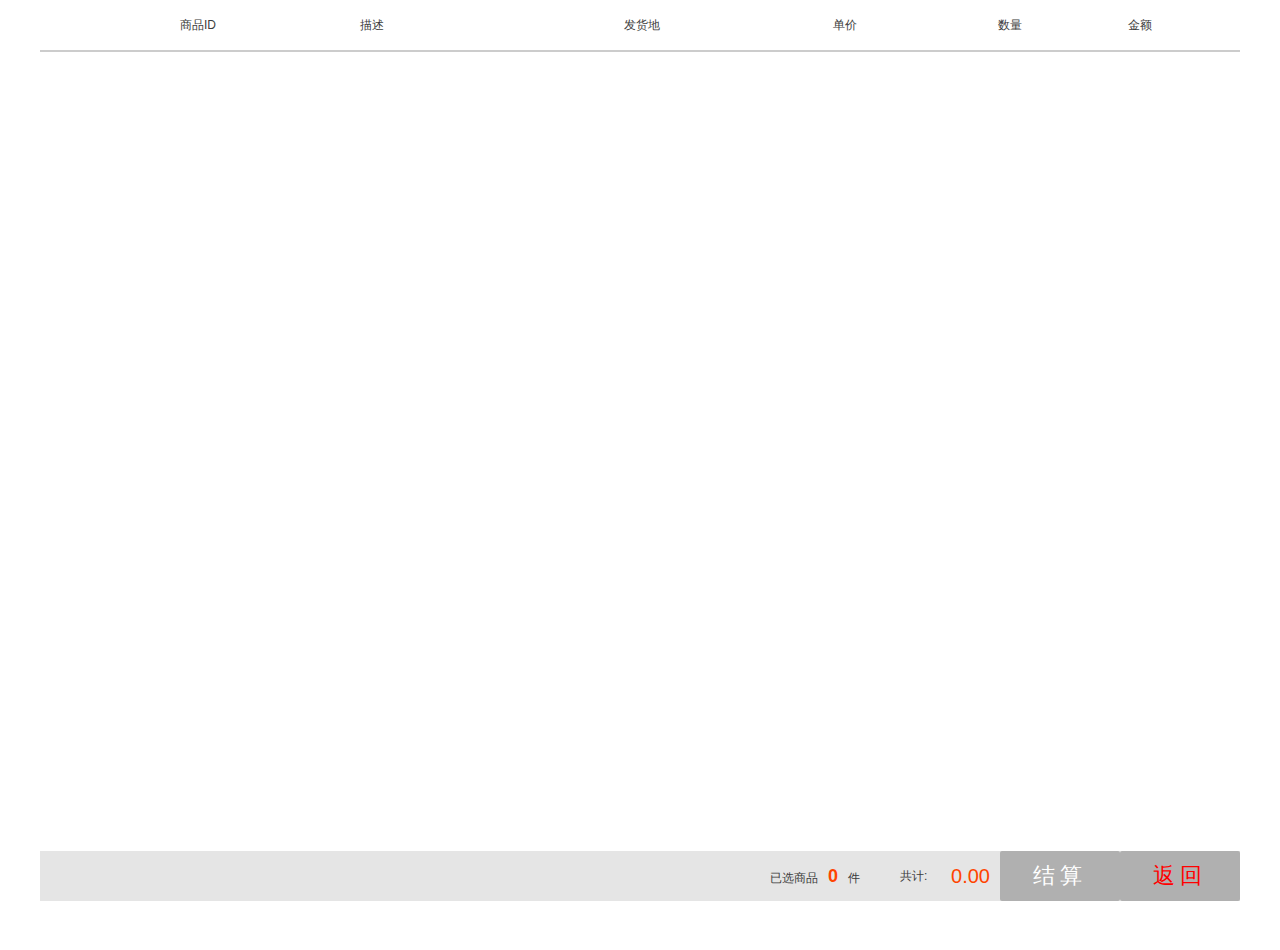
<file: mall_front/html/cart.html>
<!doctype html>
<html lang="en">
<head>
    <meta charset="UTF-8">
    <meta name="viewport"
          content="width=device-width, user-scalable=no, initial-scale=1.0, maximum-scale=1.0, minimum-scale=1.0">
    <meta http-equiv="X-UA-Compatible" content="ie=edge">
    <title>购物车</title>
    <link rel="stylesheet" href="../css/reset.css">
    <link rel="stylesheet" href="../css/carts.css">
</head>
<body>
<section class="cartMain">
    <div class="cartMain_hd">
        <ul class="order_lists cartTop">
            <li class="list_con" style="width: 180px;text-align: left">商品ID</li>
            <li class="list_con" style="width: 220px">描述</li>
            <li class="list_con" style="width: 220px;text-align: right">发货地</li>
            <li class="list_price" style="padding-left: 100px;width: 170px;text-align: center">单价</li>
            <li class="list_amount" style="width: 160px;text-align: center">数量</li>
            <li class="list_sum" style="text-align: center;width: 100px">金额</li>
        </ul>
    </div>

    <div class="cartBox">

        <div class="order_content" id="order_content_id">

        </div>
    </div>

    <!--底部-->
    <div class="bar-wrapper">
        <div class="bar-right">
            <div class="piece">已选商品<strong id="piece_num" class="piece_num">0</strong>件</div>
            <div class="totalMoney">共计: <strong id="total_text" class="total_text">0.00</strong></div>
            <div id="calBtn" class="calBtn" onclick="cashIn()"><a id="check">结算</a></div>
            <div id="cancelBtn" class="calBtn" onclick="back()"><a style="color: red" id="back">返回</a></div>
        </div>
    </div>



</section>

<script>

    window.onload = function () {
        //发送ajax请求
        var xhr = new XMLHttpRequest();
        xhr.open("POST","http://localhost:9999/action/userCart/getCart",true);
        xhr.setRequestHeader("Content-type","application/x-www-form-urlencoded");
        xhr.withCredentials = true;
        xhr.send(null);
        xhr.onreadystatechange = function (e) {
            if (xhr.readyState === 4 && xhr.status === 200) {
                var data = JSON.parse(xhr.responseText);
                if(data.opRes === "success"){
                    //alert(data.dataRes);
                    if(data.dataResSize>0) {
                        // 先判断有没有商品
                        let piece_num = document.getElementById("piece_num");
                        let total_text = document.getElementById("total_text");
                        // data 传入的数据
                        let dataRes = JSON.parse(data.dataRes);
                        let num = dataRes.length;
                        let total = 0;
                        let totalNum = 0;
                        for(let i = 0;i<num;i++) {
                            totalNum += dataRes[i]['goodNum'];
                            total += dataRes[i]['goodPrice']*dataRes[i]['goodNum'];
                        }
                        piece_num.innerHTML = totalNum.toString();
                        total_text.innerHTML = total.toString();
                        let a = document.getElementById("check");
                        if(num != 0) {
                            a.style.color = "red";
                        }
                        dataOrder = dataRes;
                        showCart(dataRes);
                    }
                    else{
                        //购物车空空如也去添加几件商品吧
                    }
                }
                else if(data.opRes === "unauthorized"){
                    alert("请先登陆!");
                    window.location.href="login.html";
                }
            }
        };
    }

</script>
<script src="../js/carts.js"></script>
<script src="../js/data.js"></script>

</body>
</html>
</file>
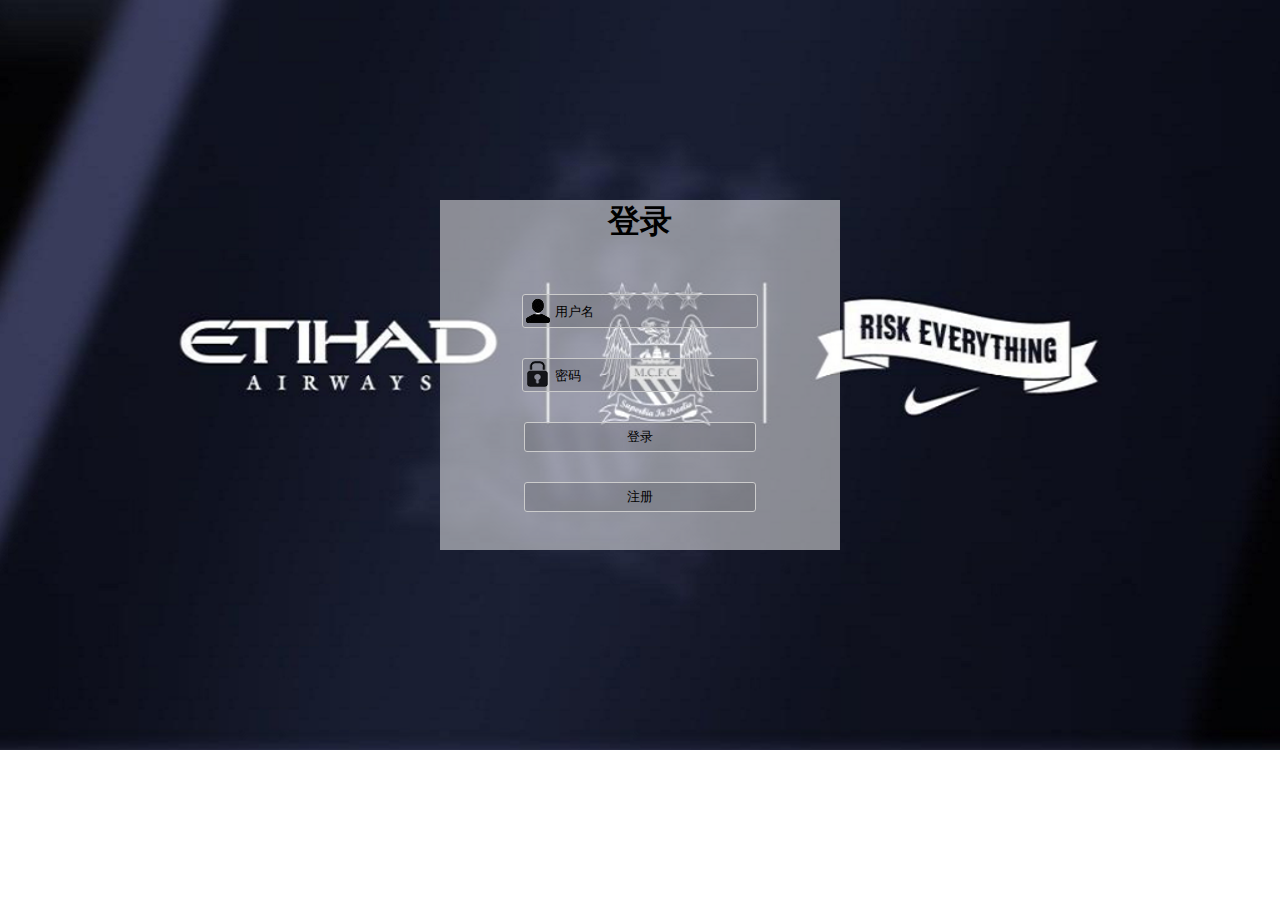
<file: mall_front/html/login.html>
<!DOCTYPE html>
<html>
<head>
<meta charset="utf-8">
<meta http-equiv="X-UA-Compatible" content="IE=edge,chrome=1">
<title>登录</title>
<meta name="description" content="登录界面">
<meta name="keywords" content="登录界面">
<link type="text/css" rel="styleSheet"  href="../css/login.css">
</head>

<body>

<div id="login">
	<h1>登录</h1>	
	<form action="" method="post">
		<p><input type="text" name="user" id="user" placeholder="用户名"></p>
		<p><input type="password" name="passw0rd" id="pwd" placeholder="密码"></p>
		<p><input type="button" id="signin" value="登录" onclick="userLogin()"></p>
		<p><input type="button" id="register" value="注册" onclick="toRegister()"></p>
	</form>
</div>

<script>

		function userLogin() {
			let user = document.getElementById("user").value;
			let pwd = document.getElementById("pwd").value;
			if(user == "") {
				alert("请输入用户名");
				return;
			}
			if(pwd == "") {
				alert("请输入密码");
				return;
			}
			var postData = "username="+user+"&password="+pwd+"";
			// Ajax
			let xmlHttp = new XMLHttpRequest();
			xmlHttp.open("POST", "http://localhost:9999/user/login", true);
			xmlHttp.setRequestHeader("Content-type","application/x-www-form-urlencoded");
			xmlHttp.withCredentials = true;
			xmlHttp.send(postData);
			xmlHttp.onreadystatechange = function() {
				if(xmlHttp.readyState === 4 && xmlHttp.status===200) {
					var data = JSON.parse(xmlHttp.responseText);
					//跳转到index
					if(data.opRes === "success"){
						alert("登陆成功")
						window.location.href="index.html";
					}
					else if(data.opRes === "failure"){
						alert("用户名或密码错误");
					}
				}
			}
		}

		function toRegister() {
			window.location.href="register.html";
		}
</script>

</body>
</html>
</file>
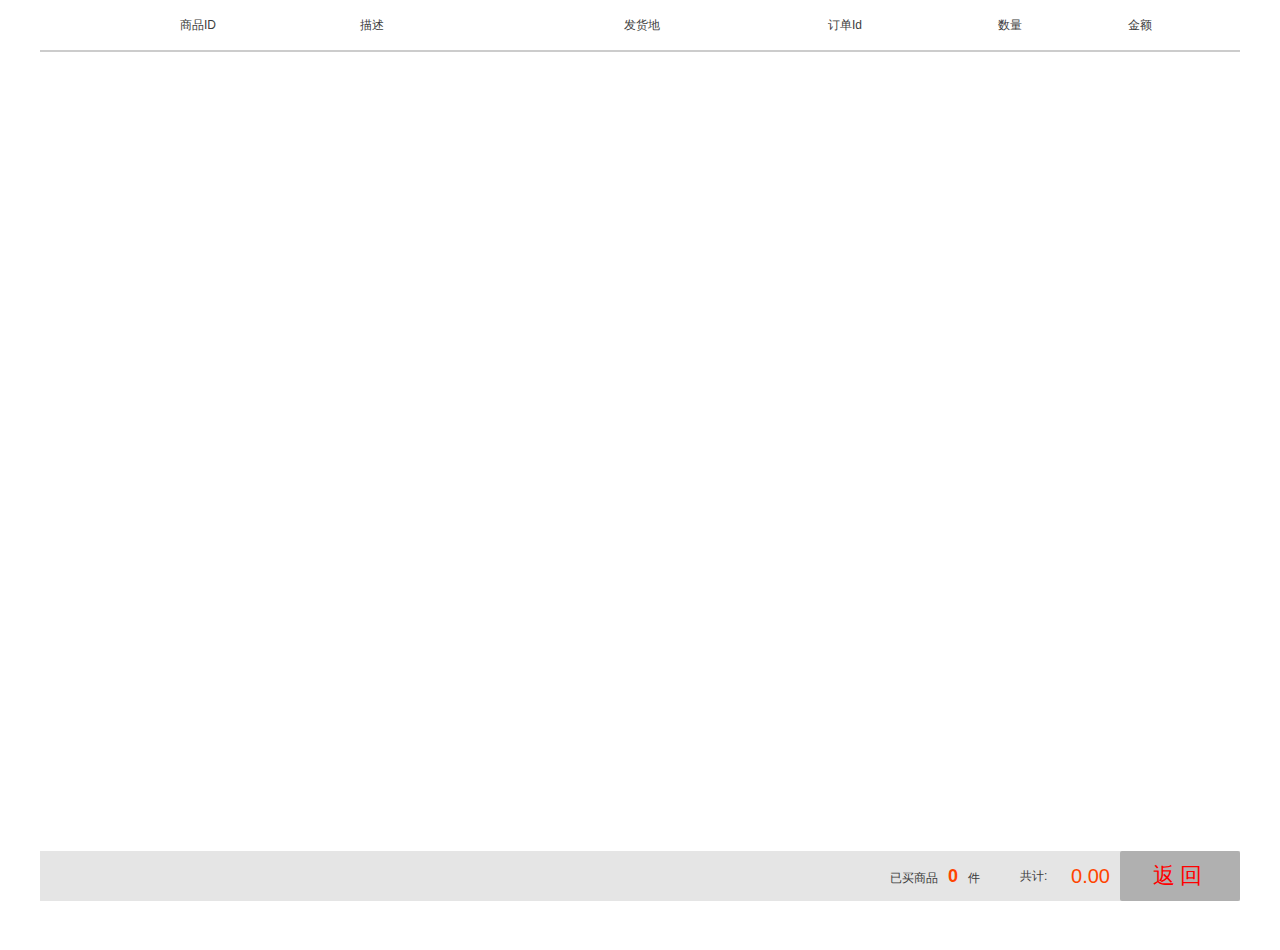
<file: mall_front/html/orders.html>
<!doctype html>
<html lang="en">
<head>
    <meta charset="UTF-8">
    <meta name="viewport"
          content="width=device-width, user-scalable=no, initial-scale=1.0, maximum-scale=1.0, minimum-scale=1.0">
    <meta http-equiv="X-UA-Compatible" content="ie=edge">
    <title>历史订单</title>
    <link rel="stylesheet" href="../css/reset.css">
    <link rel="stylesheet" href="../css/carts.css">
</head>
<body>
<section class="cartMain">
    <div class="cartMain_hd">
        <ul class="order_lists cartTop">
            <li class="list_con" style="width: 180px;text-align: left">商品ID</li>
            <li class="list_con" style="width: 220px">描述</li>
            <li class="list_con" style="width: 220px;text-align: right">发货地</li>
            <li class="list_price" style="padding-left: 100px;width: 170px;text-align: center">订单Id</li>
            <li class="list_amount" style="width: 160px;text-align: center">数量</li>
            <li class="list_sum" style="text-align: center;width: 100px">金额</li>
        </ul>
    </div>

    <div class="cartBox">

        <div class="order_content" id="order_content_id">

        </div>
    </div>
    <!--底部-->
    <div class="bar-wrapper">
        <div class="bar-right">
            <div class="piece">已买商品<strong id="piece_num" class="piece_num">0</strong>件</div>
            <div class="totalMoney">共计: <strong id="total_text" class="total_text">0.00</strong></div>
            <div id="calBtn" class="calBtn" onclick="toIndex()"><a style="color: red" id="check">返回</a></div>
        </div>
    </div>

</section>

<script>

    window.onload = function () {
        let piece_num = document.getElementById("piece_num");
        let total_text = document.getElementById("total_text");
        // data 传入的数据
        //发送ajax请求
        var xhr = new XMLHttpRequest();
        xhr.open("GET","http://localhost:9999/action/order/getOrders",true);
        xhr.setRequestHeader("Content-type","application/x-www-form-urlencoded");
        xhr.withCredentials = true;
        xhr.send(null);
        xhr.onreadystatechange = function (e) {
            if (xhr.readyState === 4 && xhr.status === 200) {
                var data = JSON.parse(xhr.responseText);
                if(data.opRes === "success"){
                    dataOrders = JSON.parse(data.dataRes);
                    let num = dataOrders.length;
                    let total = 0;
                    let totalNum = 0;
                    for(let i = 0;i<num;i++) {
                        total += dataOrders[i]['totalPrice'];
                        totalNum += dataOrders[i]['goodNum'];
                    }
                    piece_num.innerHTML = totalNum.toString();
                    total_text.innerHTML = total.toString();
                    showOrder(dataOrders);
                }
                else if(data.opRes === "unauthorized"){
                    alert("请先登陆!");
                    window.location.href="login.html";
                }

            }

        }





        data = JSON.parse(data);
        let num = data.length;
        let total = 0;
        for(let i = 0;i<num;i++) {
            total += data[i]['totalPrice'];
        }
        piece_num.innerHTML = num.toString();
        total_text.innerHTML = total.toString();
        showOrder(data);
    }


    function toIndex() {
        window.location.href="index.html";
    }

</script>
<script src="../js/order.js"></script>

</body>
</html>
</file>
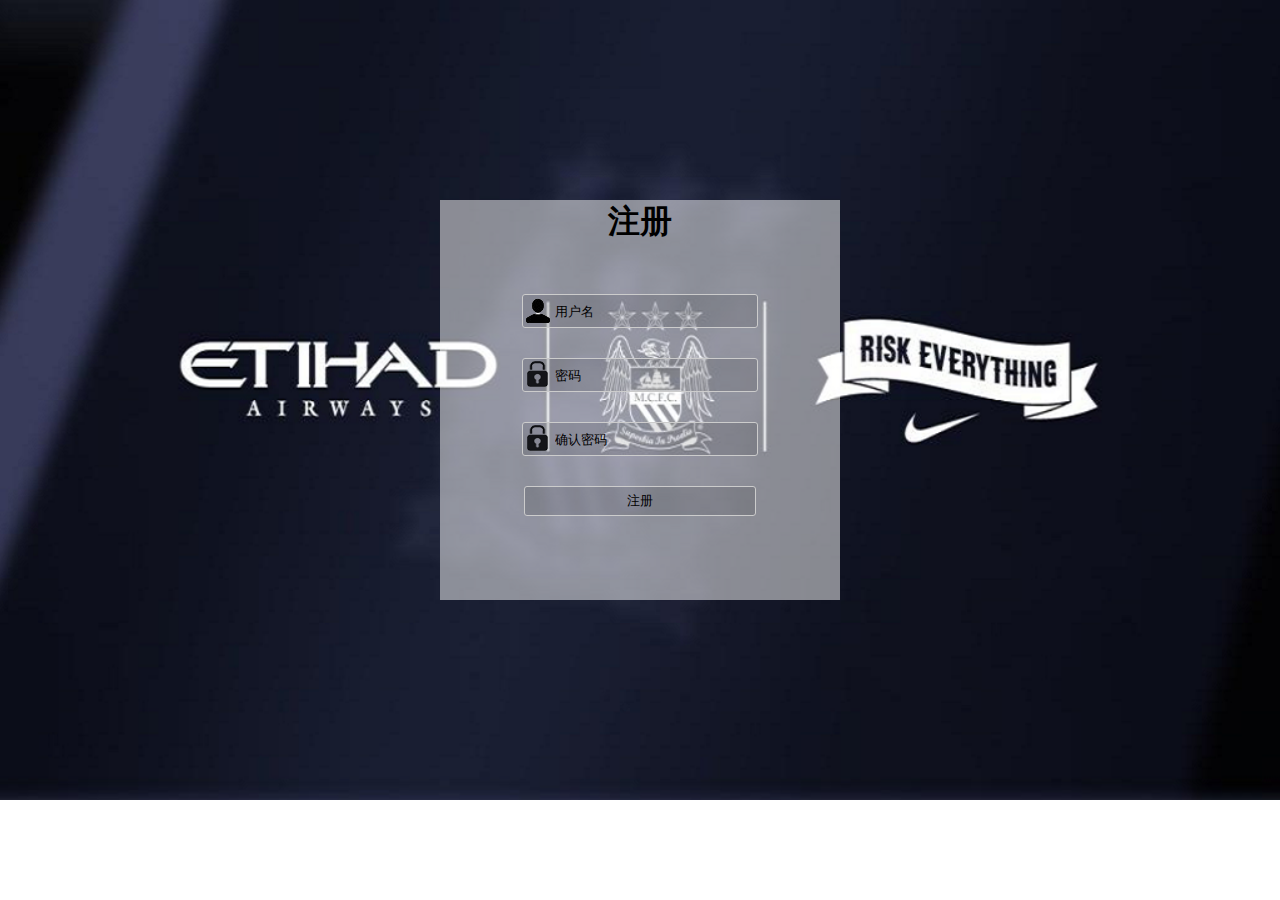
<file: mall_front/html/register.html>
<!DOCTYPE html>
<html>
<head>
<meta charset="utf-8">
<meta http-equiv="X-UA-Compatible" content="IE=edge,chrome=1">
<title>注册</title>
<meta name="description" content="注册界面">
<meta name="keywords" content="注册界面">
<link type="text/css" rel="styleSheet"  href="../css/regster.css">
</head>

<body>

<div id="register_div">
	<h1>注册</h1>	
	<form action="" method="post">
		<p><input type="text" name="user" id="user" placeholder="用户名"></p>
        <p><input type="password" name="passw0rd" id="pwd" placeholder="密码"></p>
        <p><input type="password" name="passw1rd" id="pwd1" placeholder="确认密码"></p>
        <p><input type="button" id="register" value="注册" onclick="confirmPwd()"></p>
	</form>
</div>

<script>

    function confirmPwd() {
        let user = document.getElementById("user").value;
        let pwd = document.getElementById("pwd").value;
        let pwd1 = document.getElementById("pwd1").value;
        if(user == "") {
            alert("请输入用户名");
            return;
        }
        if(pwd == "") {
            alert("请输入密码");
            return;
        }
        if(pwd1 == "") {
            alert("请确认密码");
            return;
        }
        if(pwd != pwd1) {
            alert("两次输入的密码不一致");
            return;
        }
        var postData = "username="+user+"&password="+pwd+"";
        // Ajax
        let xmlHttp = new XMLHttpRequest();
        xmlHttp.open("POST", "http://localhost:9999/user/register", true);
        xmlHttp.setRequestHeader("Content-type","application/x-www-form-urlencoded");
        xmlHttp.send(postData);
        xmlHttp.onreadystatechange = function() {
			if(xmlHttp.readyState === 4 && xmlHttp.status===200) {
				var data = JSON.parse(xmlHttp.responseText);
				//跳转到index
				if(data.opRes === "success"){
					alert("注册成功")
					window.location.href="login.html";
				}
				else if(data.opRes === "failure"){
					alert("用户名已存在,请重新输入您的用户名");
				}
			}
        }

    }

</script>
</body>
</html>
</file>
<file: mall_front/css/carts.css>
html,body{
    position: relative;
    width: 100%;
    min-height: 950px;
}
input[type="checkbox"]{
    display: none;
}
label{
    position: relative;
    display: inline-block;
    z-index: 1;
    border: 1px solid #b8b8b8;
    margin-left: 10px;
    border-radius: 1px;
    width: 12px;
    height: 12px;
    cursor: pointer;
}
label.mark{
    background: url("../images/mark1.png") no-repeat -1px -1px;
}

a:hover{
    color: #ff873e;
    text-decoration: underline;
}


.cartMain{
    position: relative;
    width: 1200px;
    min-width: 1200px;
    max-width: 1200px;
    margin: 0 auto;
    padding: 0px 0px 100px;
    min-height: 210px;
}
/*购物车头部*/
.cartMain_hd{
    width: 100%;
    height: 50px;
    line-height: 50px;
    color: #3c3c3c;
}
.cartMain_hd .cartTop{
    height: 50px;
}
.cartMain_hd .cartTop .list_chk{
    width: 80px;
    text-indent: 30px;
}
.cartMain_hd .cartTop .list_con{
    width: 200px;
}
.cartMain_hd .cartTop .list_chk label{
    position: absolute;
    left: 10px;
    top:19px;
    margin: 0;
}
.cartMain_hd .cartTop .list_info{
    padding: 0;
    text-indent: 15px;
}
.cartMain_hd .cartTop .list_con{
    text-indent: 140px;
}


.cartBox{
    width: 100%;
    margin-bottom: 15px;
}
.cartBox .shop_info{
    position: relative;
    width: 100%;
    height: 38px;
    background-color: #fff;
    line-height: 38px;
    vertical-align: baseline;
}
.cartBox .shop_info .all_check{
    position: relative;
    float: left;
    width: 30px;
    height: 38px;
}

.cartBox .shop_info .all_check input[type="checkbox"]{
    position: absolute;
    z-index: 0;
    left: -20px;
    top: -20px;
}
.cartBox .shop_info .all_check .shop{
    position: absolute;
    top:13px;
}
.cartBox .shop_info .shop_name{
    float: left;
}



/*商品列表*/
.cartBox .order_content{
    border: 1px solid #ccc;
}
.cartBox .order_content a{
    display: block;
}
.order_lists{
    width: 100%;
    height: 130px;
    border-bottom: 1px solid #e7e7e7;
}
.order_lists:last-child{
    border-bottom: none;
}
.order_lists li{
    float: left;
    height: 100%;
}

.order_lists .list_chk{
    position: relative;
    width: 50px;
}
.order_lists .list_chk input[type="checkbox"]{
    position: absolute;
    z-index: 0;
    left: -20px;
    top: -20px;
}
.order_lists .list_chk label{
    margin: 20px 0 0 24px;
}

.order_lists .list_con{
    width: 270px;
}

.order_lists  .list_img{
    width: 90px;
    height: 90px;
    margin-top: 20px;
    float: left;
}
.order_lists .list_con .list_img img{
    width: 100%;
    vertical-align: top;
}
.order_lists .list_con .list_text{
    margin: 20px 0 0 10px;
    line-height: 18px;
    width: 200px;
    float: left;
}
.order_lists .list_con .list_text a{
    color: #3c3c3c;
}
.order_lists .list_con .list_text a:hover{
    color: #ff873e;
    text-decoration: underline;
}

.order_lists .list_info{
    width: 252px;
    box-sizing: border-box;
    padding: 20px 0;
}
.order_lists .list_info p{
    color: #9c9c9c;
    line-height: 18px;
    margin-left: 15px;
}
.order_lists .list_price{
    width: 220px;
}
.order_lists .list_price .price{
    margin-top: 20px;
    line-height: 18px;
    font-family: Verdana,Tahoma,arial;
    color: #3c3c3c;
    font-weight: bold;
}
.order_lists .list_amount{
    width: 120px;
}
.order_lists .list_amount .amount_box{
    margin-top: 20px;
    width: 77px;
    height: 25px;
    position: relative;
}
.order_lists .list_amount .amount_box input{
    width: 39px;
    height: 15px;
    line-height: 15px;
    border: 1px solid #aaa;
    color: #343434;
    text-align: center;
    padding: 4px 0;
    background-color: #fff;
    z-index: 2;
    position: absolute;
    left: 18px;
    float: left;
}
.order_lists .list_amount .amount_box a{
    float: left;
    height: 23px;
    width: 17px;
    border: 1px solid #e5e5e5;
    background: #f0f0f0;
    text-align: center;
    line-height: 23px;
    color: #444;
    position: absolute;
    top:0;
}
.order_lists .list_amount .amount_box a:hover{
    border-color: #ff873e;
    text-decoration: none;
    color: #ff873e;
    z-index: 3;
}

.order_lists .list_amount .amount_box .reduce{
    left: 0;
}

.order_lists .list_amount .amount_box .reSty{
    color: #cbcbcb;
}
.order_lists .list_amount .amount_box .reSty:hover{
    border-right: none;
    border-color: #e5e5e5;
    text-decoration: none;
    color: #cbcbcb;
}

.order_lists .list_amount .amount_box .plus{
    border-left-color: transparent;
    right: 0;
}


.order_lists .list_sum{
    width: 140px;
}
.order_lists .list_sum .sum_price{
    line-height: 18px;
    margin-top: 20px;
    font-family: Verdana,Tahoma,arial;
    color: #ff0000;
    font-weight: bold;
}
.order_lists .list_op{
    width: 164px;
}
.order_lists .list_op .del{
    margin-top: 20px;
    line-height: 18px;
}

/*底部总计算价*/
.bar-wrapper{
    width: 1200px;
    height: 50px;
    position: fixed;
    bottom: -1px;
    z-index: 99;
    background: #e5e5e5;
}
.bar-wrapper .bar-right{
    float: right;
    color: #3c3c3c;
}
.bar-wrapper .bar-right strong{
    color: #f40;
}

.bar-wrapper .bar-right .piece{
    float: left;
    min-width: 110px;
    margin-right: 20px;
    height: 50px;
    line-height: 50px;
}
.bar-wrapper .bar-right .piece .piece_num{
    display: inline-block;
    padding: 0 10px;
    font-weight: 700;
    font-size: 18px;
    font-family: tohoma,arial;
}
.bar-wrapper .bar-right .totalMoney{
    float: left;
    min-width: 100px;
    height: 50px;
    line-height: 50px;
}
.bar-wrapper .bar-right .totalMoney .total_text{
    float: right;
    font-weight: 400;
    font-size: 20px;
    font-family: Arial;
    vertical-align: middle;
    margin-right: 10px;
    margin-left: 15px;
}
.bar-wrapper .bar-right .calBtn{
    float: left;
}
.bar-wrapper .bar-right .calBtn a{
    display: block;
    width: 120px;
    height: 50px;
    color: #fff;
    background: #B0B0B0;
    font-size: 22px;
    letter-spacing: 5px;
    text-decoration: none;
    line-height: 50px;
    text-align: center;
    border-radius: 2px;
}
.bar-wrapper .bar-right .calBtn a.btn_sty{
    background: #f40;
    cursor: pointer;
}

/*自己定义的模态框*/
.model_bg{
    position: absolute;
    top:0;
    left: 0;
    bottom: 0;
    right: 0;
    background: rgba(0,0,0,.6);
    z-index: 999;
    display: none;
}
.my_model{
    position: fixed;
    display: none;
    top:50%;
    left: 50%;
    margin-top: -50px;
    margin-left: -200px;
    z-index: 9999;
    width: 360px;
    height: 120px;
    border: 1px solid #aeaeae;
    border-radius: 3px;
    padding: 20px;
    background: #fff;
}
.my_model .title{
    font-size: 14px;
    color: #3c3c3c;
    font-weight: 700;
    margin-bottom: 20px;
}
.my_model .title .closeModel{
    float: right;
    cursor: pointer;
}
.my_model p{
    line-height:16px;
}
.my_model .opBtn{
    margin-top: 20px;
}
.my_model .opBtn a{
    width: 58px;
    height: 28px;
    line-height: 28px;
    text-align: center;
    -webkit-border-radius: 1px;
    -moz-border-radius: 1px;
    -ms-border-radius: 1px;
    border-radius: 1px;
    display: inline-block;
    margin-right: 10px;
    font-weight: 700;
}
.my_model .dialog-sure{
    background: #52a0e5;
    color: #fff;
    border: 1px solid #52a0e5;
}

.my_model .dialog-close{
    background: #fff;
    border: 1px solid #d9d9d9;
    color: #3c3c3c;
}
</file>
<file: mall_front/css/login.css>
body,p,div,ul,li,h1,h2,h3,h4,h5,h6{
    margin:0;
    padding: 0;
}
body{
    /* background: #E9E9E9; */
    background: url(../images/background.jpg) no-repeat center center;
    background-size: 100% 100%;
}
#login{
    width: 400px;
    height: 350px;
    background: rgba(255, 255, 255, 0.5);
    margin:200px auto;
    position: relative;
}
#login h1{
    text-align:center;
    /* position:absolute;
    left:120px;
    top:-40px;
    font-size:21px; */
}
#login form p{
    text-align: center;
}
#user{
    background:url(../images/user.png) rgba(0,0,0,.1) no-repeat;
    width: 200px;
    height: 30px;
    border:solid #ccc 1px;
    border-radius: 3px;
    padding-left: 32px;
    margin-top: 50px;
    margin-bottom: 30px;
}
#pwd{
    background: url(../images/pwd.png) rgba(0,0,0,.1) no-repeat;
    width: 200px;
    height: 30px;
    border:solid #ccc 1px;
    border-radius: 3px;
    padding-left: 32px;
    margin-bottom: 30px;
}
#register{
    width: 232px;
    height: 30px;
    background: rgba(0,0,0,.1);
    border:solid #ccc 1px;
    border-radius: 3px;
}
#register:hover{
    cursor: pointer;
    background:#D8D8D8;
}
#signin{
    width: 232px;
    height: 30px;
    background: rgba(0,0,0,.1);
    border:solid #ccc 1px;
    border-radius: 3px;
    margin-bottom: 30px;
}
#signin:hover{
    cursor: pointer;
    background:#D8D8D8;
}
input::-webkit-input-placeholder{
    color: rgba(0, 0, 0, 1);
}
</file>
<file: mall_front/css/regster.css>
body,p,div,ul,li,h1,h2,h3,h4,h5,h6{
    margin:0;
    padding: 0;
}
body{
    /* background: #E9E9E9; */
    background: url(../images/background.jpg) no-repeat center center;
    background-size: 100% 100%;
}
#register_div{
    width: 400px;
    height: 400px;
    background: rgba(255, 255, 255, 0.5);
    margin:200px auto;
    position: relative;
}
#register_div h1{
    text-align:center;
    /* position:absolute;
    left:120px;
    top:-40px;
    font-size:21px; */
}
#register_div form p{
    text-align: center;
}
#user{
    background:url(../images/user.png) rgba(0,0,0,.1) no-repeat;
    width: 200px;
    height: 30px;
    border:solid #ccc 1px;
    border-radius: 3px;
    padding-left: 32px;
    margin-top: 50px;
    margin-bottom: 30px;
    
}
#pwd{
    background: url(../images/pwd.png) rgba(0,0,0,.1) no-repeat;
    width: 200px;
    height: 30px;
    border:solid #ccc 1px;
    border-radius: 3px;
    padding-left: 32px;
    margin-bottom: 30px;

}
#pwd1{
    background: url(../images/pwd.png) rgba(0,0,0,.1) no-repeat;
    width: 200px;
    height: 30px;
    border:solid #ccc 1px;
    border-radius: 3px;
    padding-left: 32px;
    margin-bottom: 30px;
}
#register{
    width: 232px;
    height: 30px;
    background: rgba(0,0,0,.1);
    border:solid #ccc 1px;
    border-radius: 3px;
    margin-bottom: 30px;
}
#register:hover{
    cursor: pointer;
    background:#D8D8D8;
}
#login{
    width: 232px;
    height: 30px;
    background: rgba(0,0,0,.1);
    border:solid #ccc 1px;
    border-radius: 3px;  
}
#login:hover{
    cursor: pointer;
    background:#D8D8D8;
}

input::-webkit-input-placeholder{
    color: rgba(0, 0, 0, 1);
}
</file>
